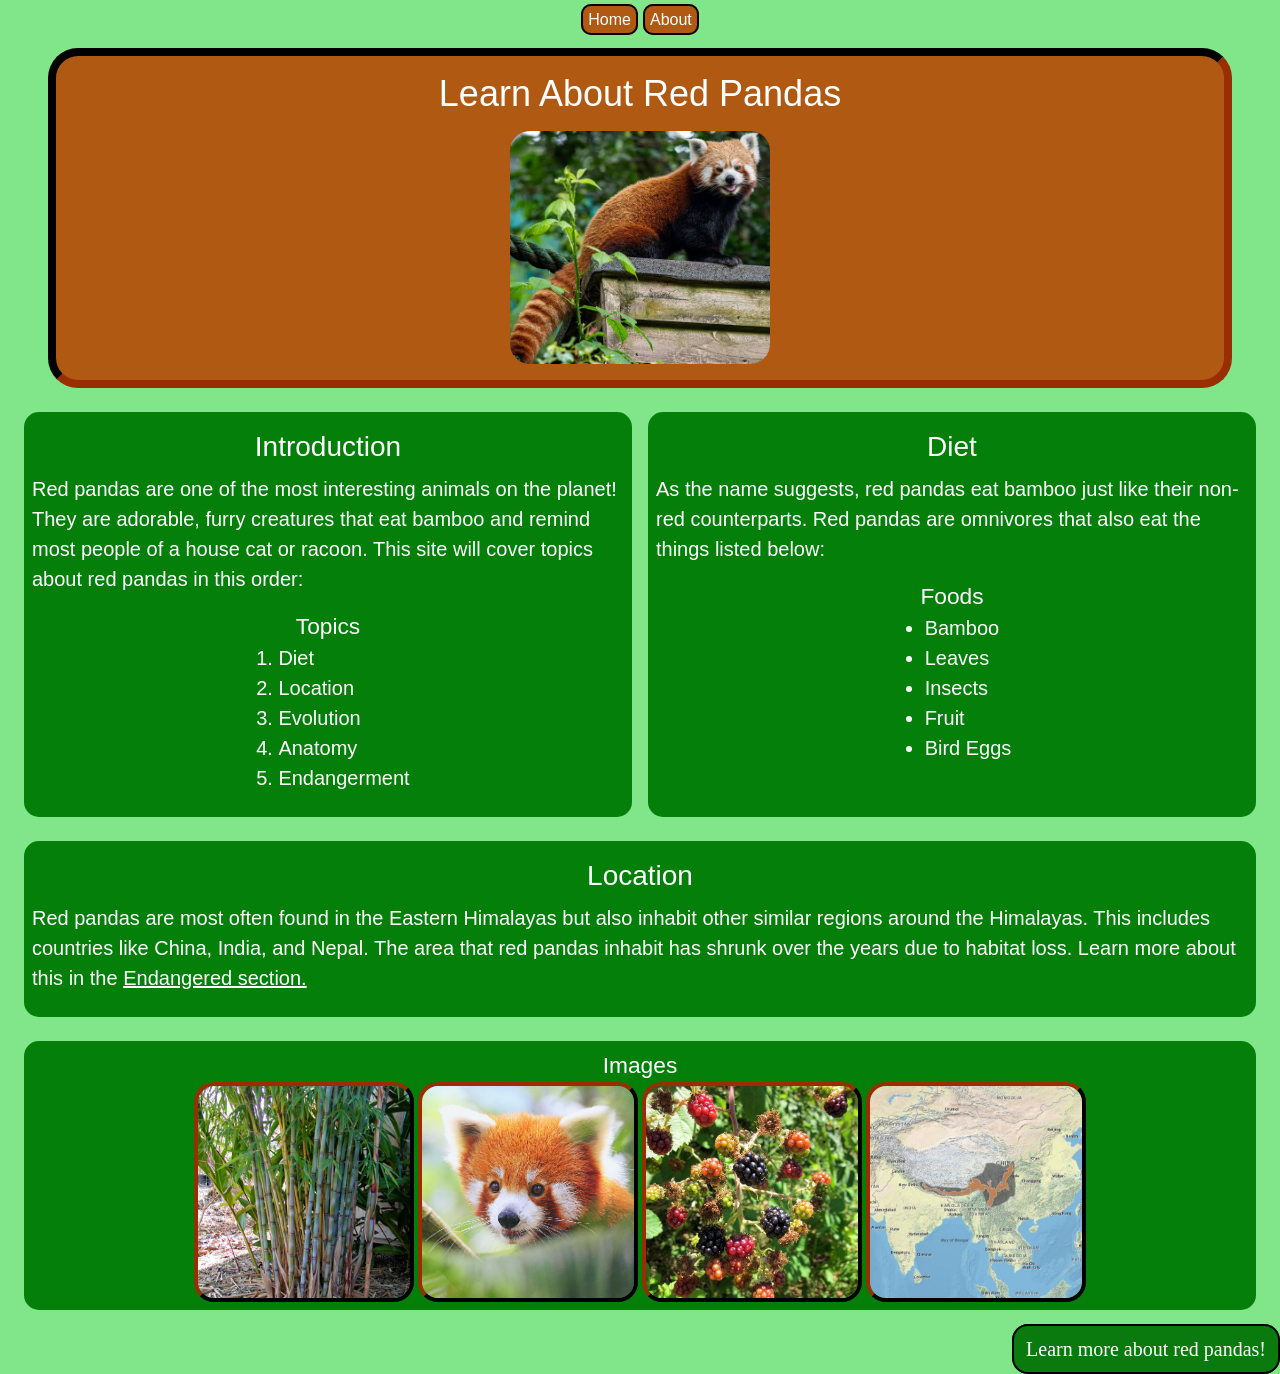
<file: index.html>
<!DOCTYPE html>
<!-- lang attribute defines the language of the webpage -->
<html lang="en">
  <head>
    <!-- Puts a title in the website's tab -->
    <title>Red Pandas</title>
    <!-- Links Bootstrap library to html -->
    <link href="https://cdn.jsdelivr.net/npm/bootstrap@5.3.3/dist/css/bootstrap.min.css" rel="stylesheet" integrity="sha384-QWTKZyjpPEjISv5WaRU9OFeRpok6YctnYmDr5pNlyT2bRjXh0JMhjY6hW+ALEwIH" crossorigin="anonymous">
    <!-- Links css file to html -->
    <link rel="stylesheet" href="./css/style.css"/>
  </head>
  <body>
    <!-- Creates a navigation bar that allows the user to go between pages and styles to keep it at the top at all times -->
    <nav class="text-center fixed-top mb-2 p-2">
      <a href="index.html">Home</a> <a href="page2.html" >About</a>
    </nav>
    <!-- Unique page header with spacing classes from Bootstrap -->
    <header class="d-flex align-items-center flex-column mt-5 mx-5 p-3 gap-3" id="homeheader">
      <!-- Title at top of page -->
      <h1 class="text-center">Learn About Red Pandas</h1>
      <!-- Adds image from images file -->
      <img src="./images/redpandaindex.jpg" alt="Red panda on platform looking at camera">
    </header>
    <main>
      <!-- Spacing styles that place intro and diet section next to each other -->
      <div class="row m-4 gap-3" id="first-row">
        <!-- Spacing styles that center items in the section -->
        <section class="d-flex flex-column align-items-center col p-2">
          <!-- Smaller heading starting a section -->
          <h2 class="text-center">Introduction</h2>
          <!-- Paragraph of content for intro section -->
          <p>
            Red pandas are one of the most interesting animals on the planet! They are adorable, furry creatures that eat bamboo and remind most people of a house cat or racoon. This site will cover topics about red pandas in this order:
          </p>
            <h3>Topics</h3>
            <!-- Creates a numbered ordered list -->
            <ol>
              <li>Diet</li>
              <li>Location</li>
              <li>Evolution</li>
              <li>Anatomy</li>
              <li>Endangerment</li>
            </ol>
        </section>
        <section class="d-flex flex-column align-items-center col p-2">
          <h2 class="text-center">Diet</h2>
          <p>As the name suggests, red pandas eat bamboo just like their non-red counterparts. Red pandas are omnivores that also eat the things listed below:</p>
            <h3>Foods</h3>
            <!-- Creates an dotted unordered list -->
            <ul>
              <li>Bamboo</li>
              <li>Leaves</li>
              <li>Insects</li>
              <li>Fruit</li>
              <li>Bird Eggs</li>
            </ul>
        </section>
      </div>
      <section class="p-2 m-4">
          <h2 class="text-center">Location</h2>
          <p>
            Red pandas are most often found in the Eastern Himalayas but also inhabit other similar regions around the Himalayas. This includes countries like China, India, and Nepal. The area that red pandas inhabit has shrunk over the years due to habitat loss. Learn more about this in the <a href="page2.html#endangered">Endangered section.</a>
          </p>
      </section>
      <section class="p-2 m-4">
        <h3 class="text-center">Images</h3>
        <!-- Styles images to center and wrap when screen size changes -->
        <div class="d-flex flex-wrap justify-content-center">
          <img class="images" src="./images/bamboo.jpg" alt="Bamboo">
          <img class="images" src="./images/redpanda1.jpg" alt="Red panda looking into distance">
          <img class="images" src="./images/berries.jpg" alt="Wild berries">
          <img class="images" src="./images/redpanda_map.jpg" alt="Map highlighting location of where red pandas live">
        </div>
      </section>
    </main>
    <footer>
      <!-- Links user to the next page -->
      <a href="page2.html" class="button">Learn more about red pandas!</a>
    </footer>
  </body>
</html>
</file>
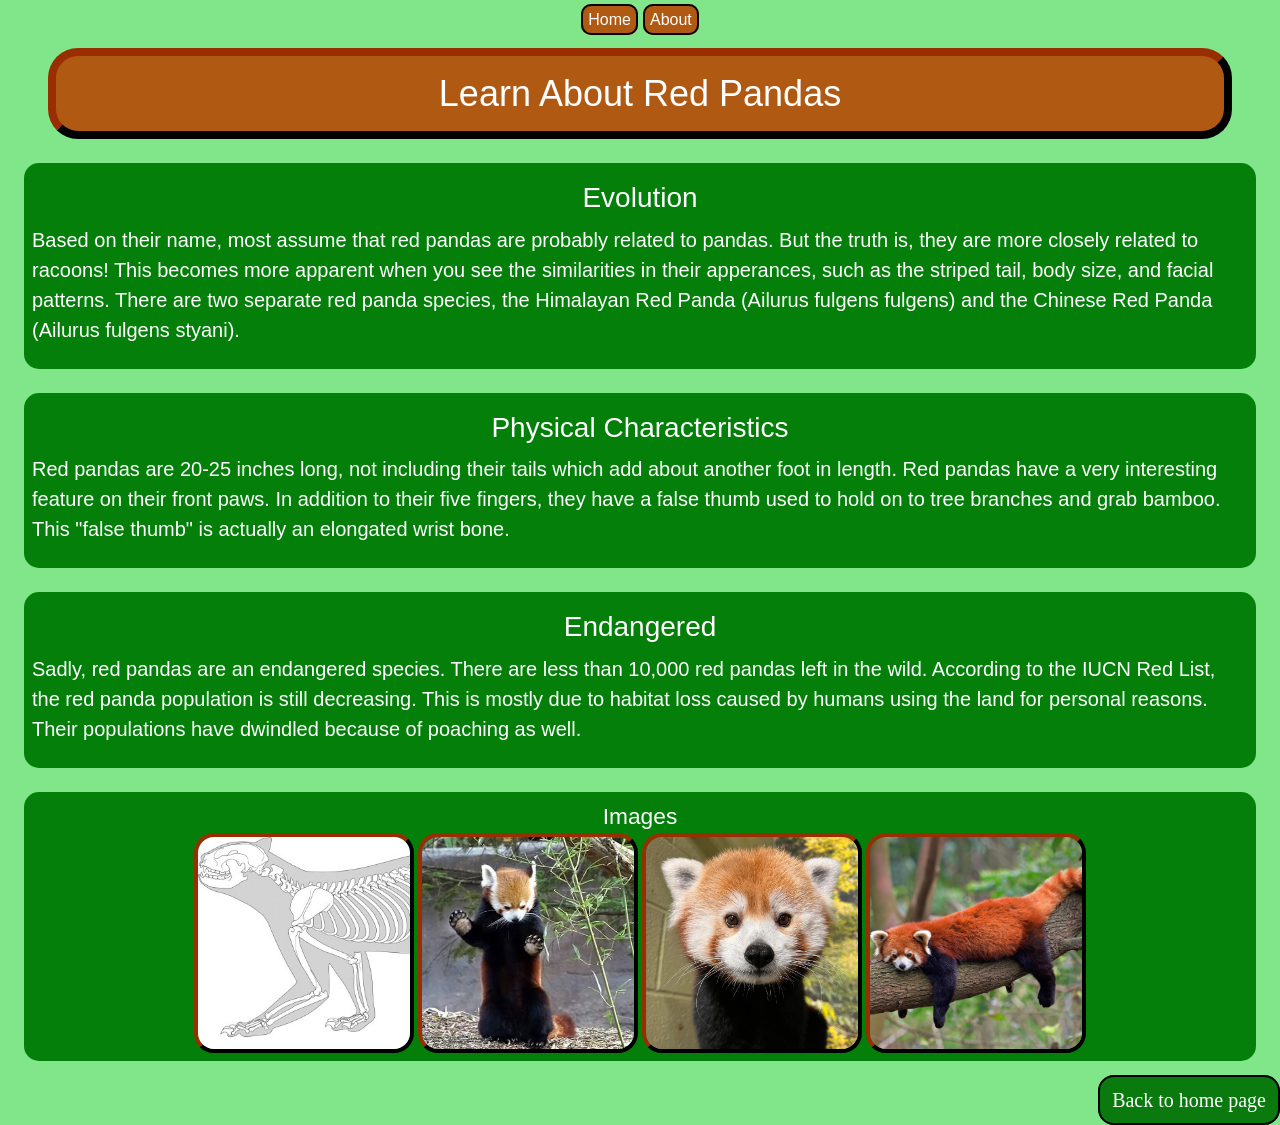
<file: page2.html>
<!DOCTYPE html>
<html>
  <head>
    <title>Red Pandas - Page 2</title>
    <link href="https://cdn.jsdelivr.net/npm/bootstrap@5.3.3/dist/css/bootstrap.min.css" rel="stylesheet" integrity="sha384-QWTKZyjpPEjISv5WaRU9OFeRpok6YctnYmDr5pNlyT2bRjXh0JMhjY6hW+ALEwIH" crossorigin="anonymous">
    <link rel="stylesheet" href="./css/style.css" />
  </head>
  <body>
    <nav class="text-center fixed-top mb-2 p-2">
      <a href="index.html">Home</a> <a href="page2.html" >About</a>
    </nav>
    <header class="d-flex align-items-center flex-column mx-5 mt-5 p-3 gap-3" id="page2header">
      <h1 class="text-center">Learn About Red Pandas</h1>
    </header>
    <main>
      <section class="p-2 m-4">
        <h2 class="text-center">Evolution</h2>
        <p>
          Based on their name, most assume that red pandas are probably related to pandas. But the truth is, they are more closely related to racoons! This becomes more apparent when you see the similarities in their apperances, such as the striped tail, body size, and facial patterns. There are two separate red panda species, the Himalayan Red Panda (Ailurus fulgens fulgens) and the Chinese Red Panda (Ailurus fulgens styani).
        </p>
      </section>
      <section class="p-2 m-4">
        <h2 class="text-center">Physical Characteristics</h2>
        <p>
          Red pandas are 20-25 inches long, not including their tails which add about another foot in length. Red pandas have a very interesting feature on their front paws. In addition to their five fingers, they have a false thumb used to hold on to tree branches and grab bamboo. This "false thumb" is actually an elongated wrist bone.
        </p>
      </section>
      <section class="p-2 m-4" id="endangered">
        <h2 class="text-center">Endangered</h2>
        <p>
          Sadly, red pandas are an endangered species. There are less than 10,000 red pandas left in the wild. According to the IUCN Red List, the red panda population is still decreasing. This is mostly due to habitat loss caused by humans using the land for personal reasons. Their populations have dwindled because of poaching as well.
        </p>
      </section>
      <section class="p-2 m-4">
        <h3 class="text-center">Images</h3>
        <div class="d-flex flex-wrap justify-content-center">
          <img class="images" src="./images/redpanda_skeleton.jpg" alt="Red panda skeleton">
          <img class="images" src="./images/redpanda_paw.jpg" alt="Red panda showing off its paws">
          <img class="images" src="./images/redpanda2.png" alt="Red panda staring">
          <img class="images" src="./images/redpanda3.jpeg" alt="Red panda laying on a tree branch">
        </div>
      </section>
    </main>
    <footer>
      <!-- Links user back to previous page -->
      <a href="index.html" class="button">Back to home page</a>
    </footer>
  </body>
</html>
</file>
<file: css/style.css>
/* Styles entire page to have this background color and makes all text white by default */
body {
    color: white;
    background-color: #81e689;
}
/* Gives h1 tags a unique font, removes margin to allow for styling with ids, and changes the font size */
h1 {
    font-family: Verdana, sans-serif;
    margin: 0px;
    font-size: 2.25em;
}
h2 {
    font-family: Helvetica, sans-serif;
    margin: 10px;
    font-size: 1.75em;
}
h3 {
    font-family: Helvetica, sans-serif;
    margin: 3px;
    font-size: 1.42em;
}
/* Standardizes font and font size for body text */
p, li {
    font-family: Arial, sans-serif;
    font-size: 1.25em;
}
nav {
    font-size: 1em;
    background-color: #81e689;
}
/* Styles the links in the navigation bar */
nav a {
    background-color: #af5913;
    border: 2px solid black;
    border-radius: 10px;
    padding: 5px;
    font-family: Arial, sans-serif;
    text-decoration: none;
}
/* Rounds the corners of images to give the site a softer feel */
img {
    border-radius: 20px;
}
/* Makes links always this color when not being interacted with */
a:link, a:visited {
    color: white;
}
/* Makes links another color when the cursor hovers over them */
a:hover {
    color: #d1ffca;
}
/* Separates the websites topics into visual sections */
section {
    background-color: #04800a;
    border-radius: 15px;
}
/* Pushes footer to the right */
footer {
    text-align: right;
}

/* Creates a button to style the links that navigate between pages */
.button {
    background-color: #0a7a0f;
    border: 2px solid black;
    border-radius: 16px;
    padding: 12px;
    font-size: 1.25em;
    font-family: Copperplate, fantasy;
    text-decoration: none;
}
/* Puts border and spacing on images in the images sections */
.images {
    border: 4px outset #451501;
    margin: 0px 2px;
    width: 220px;
}
/* Unique design for the header on the homepage */
#homeheader {
    background-color: #af5913;
    color: white;
    border: 8px inset #451501;
    border-radius: 30px;
}
/* Sets image width for image at top of homepage */
#homeheader img {
    width: 260px;
}
/* Slightly different design for the header on page 2 */
#page2header {
    background-color: #af5913;
    color: white;
    border: 8px outset #451501;
    border-radius: 30px;
}


/* Changes formatting for screen width of 450px or less */
@media (max-width: 450px) {
  h1 {
    font-size: 2.15em;
  }
  h2 {
    font-size: 1.65em;
  }
  h3 {
    font-size: 1.32em;
  }
  p, li {
    font-size: 1.15em;
  }
  nav {
    font-size: .9em;
  }
  header img {
    width: 220px;
  }

  .button {
    font-size: 1.15em;
  }
  .images {
    width: 120px;
    margin: 2px 2px;
  }
  #first-row {
    flex-direction: column;
  }
}
</file>
